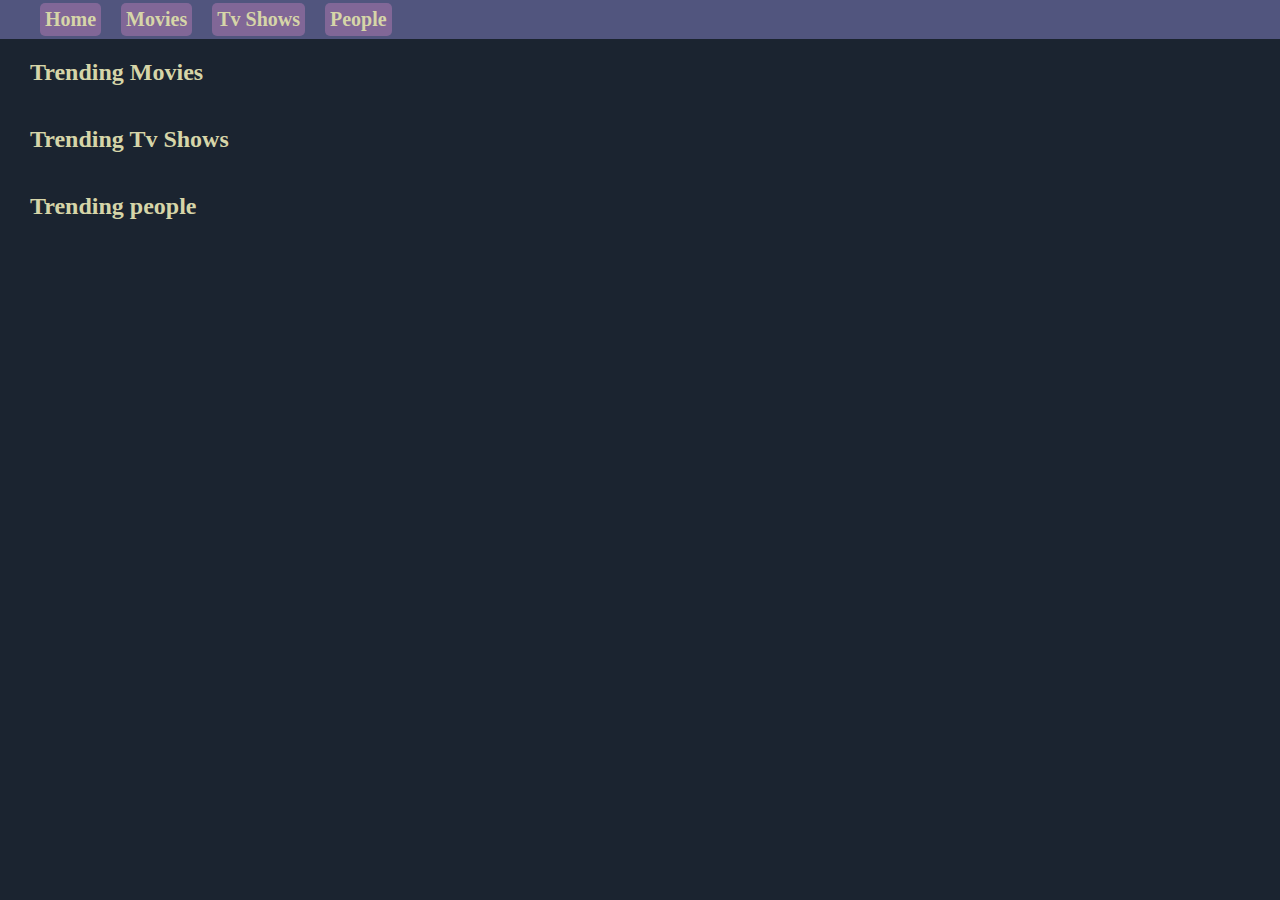
<file: index.html>
<!DOCTYPE html>
<html lang="en">
<head>
    <meta charset="UTF-8">
    <meta http-equiv="X-UA-Compatible" content="IE=edge">
    <meta name="viewport" content="width=device-width, initial-scale=1.0">
    <link rel="stylesheet" href="./style.css">
    <title>Home</title>
</head>
<body>
    <nav>
        <ul>
            <li><a href="./index.html">Home</a></li>
            <li><a href="./pages/movie.html">Movies</a></li>
            <li><a href="./pages/tvShow.html">Tv Shows</a></li>
            <li><a href="./pages/people.html">People</a></li>
        </ul>
    </nav>
    <main>
        <div>
            <h2 class="sectionTitle">Trending Movies</h2>
            <div id="movies-section" class="section">
                
            </div>
        </div>
        <div>
            <h2 class="sectionTitle">Trending Tv Shows</h2>
            <div id="tv-section" class="section">
                
            </div>
        </div>
        <div>
            <h2 class="sectionTitle">Trending people</h2>
            <div id="people-section" class="section">
                
            </div>
        </div>
    </main>
    <script src="./module/home.js" type="module"></script>
</body>
</html>
</file>
<file: style.css>
html{
    background-color: #1B2430;
    color: #D6D5A8;
}
body{
    margin: 0;
}

nav{
    background-color: #51557E;
}
ul{
    list-style: none;
    display: flex;
    margin: 0;
    gap: 20px;
    padding: 3px 40px;
    align-items: center;
}
li{
    background-color: #816797 ;
    border-radius: 5px;
}
li a{
    color: #D6D5A8;
    text-decoration: none;
    font-weight: bolder;
    font-size: 20px;
    padding: 5px;
    display: flex;
}
li:hover{
    background-color:  #1B2430;
}
.section{
    padding: 0% 0% 0% 10%;
    display: flex ;
    flex-wrap: wrap;
    gap: 20px;
    margin-right: 0px;
}
.section a{
    text-decoration: none;
    color: #D6D5A8;
}
.card{
    width: 220px;
    min-height: 350px;
    background-color:#51557E ;
    display: flex;
    flex-direction: column;
    border-radius: 10px;
    padding: 10px;
    align-items: center;
    color: #D6D5A8;
    font-weight: bolder;
    
}
.card:hover{
    background-color: #816797;
}
.card img{
    height: 300px;
    width: fit-content;
    border-radius: 10px;
}

.card p {
    font-size: 24px;
}
.sectionTitle{
    margin-left: 30px;
}
.mainDetails{
    display: flex;
    gap: 25px;
    padding: 1% 3%;
}
.poster{
    display: flex;
    padding: 10px;
    background-color: #816797;
    border-radius: 15px;
    flex-grow: 0;
    max-height: 460px;
    
}
.poster img{
    width: 300px;
    border-radius: 15px;
    flex-shrink: 0;
    flex-grow: 0;
    max-height: min-content;
}
.titleOverview{
    background-color: #816797;
    flex-grow: 1;
    border-radius: 15px;
    color: #D6D5A8;
    text-align: center;
    padding: 12px;
    
}
.title{
    font-size: 48px;
    font-weight: 700;
}
.overview{
    margin-top: 5px;
    font-size: 28px;
    text-align: justify;
    min-height: 00px;
}
.detailSection{
    text-align: justify;
    font-size: 40px;
    margin: 0;
    padding: 0;
}
#genre{
    display: flex;
    align-self: flex-start;
    padding: 0px 25%;
    gap: 25px;
    font-size: 30px;
    font-weight: 600;
}
</file>
